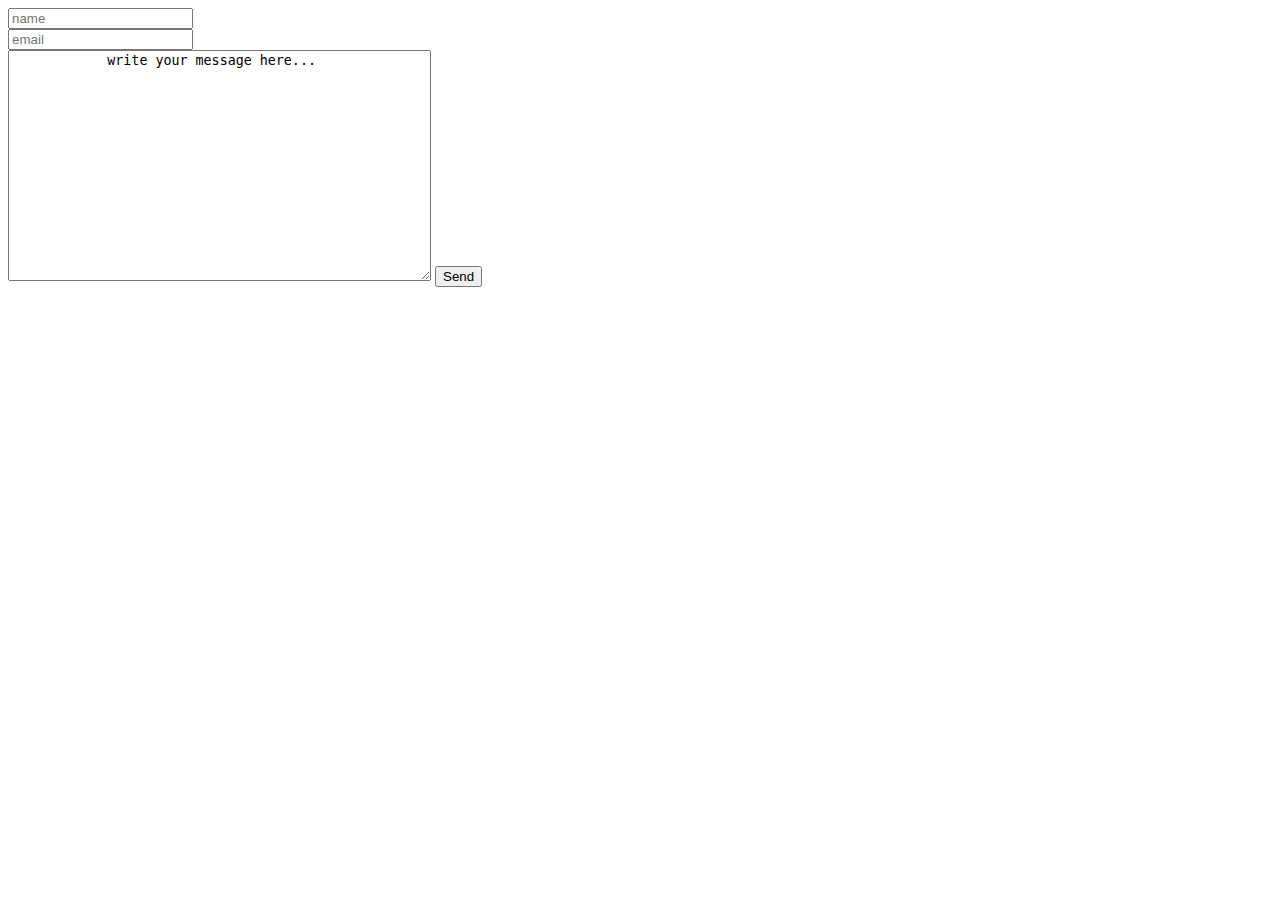
<file: form.html>
<!DOCTYPE html>
<html lang="en">
<head>
    <meta charset="UTF-8">
    <meta http-equiv="X-UA-Compatible" content="IE=edge">
    <meta name="viewport" content="width=device-width, initial-scale=1.0">
    <title>FORM</title>
</head>
<body>
    <form action="https://formsubmit.co/myhtmlcontactform@gmail.com" method="POST">
        <input type="hidden" name="_next" value="https://susanwinters214.github.io/boot5todco/thanks.html">
        <input type="hidden" name="_captcha" value="false">
        <input type="hidden" name="_subject" value="New Website Form Submission!">
        <input type="text" name="name" required placeholder="name"><br />
        <input type="email" name="email" required placeholder="email"><br />
        <textarea name="message" rows="15" cols="50">
            write your message here...
        </textarea>
        <button type="submit">Send</button>
       
   </form>
</body>
</html>
</file>
